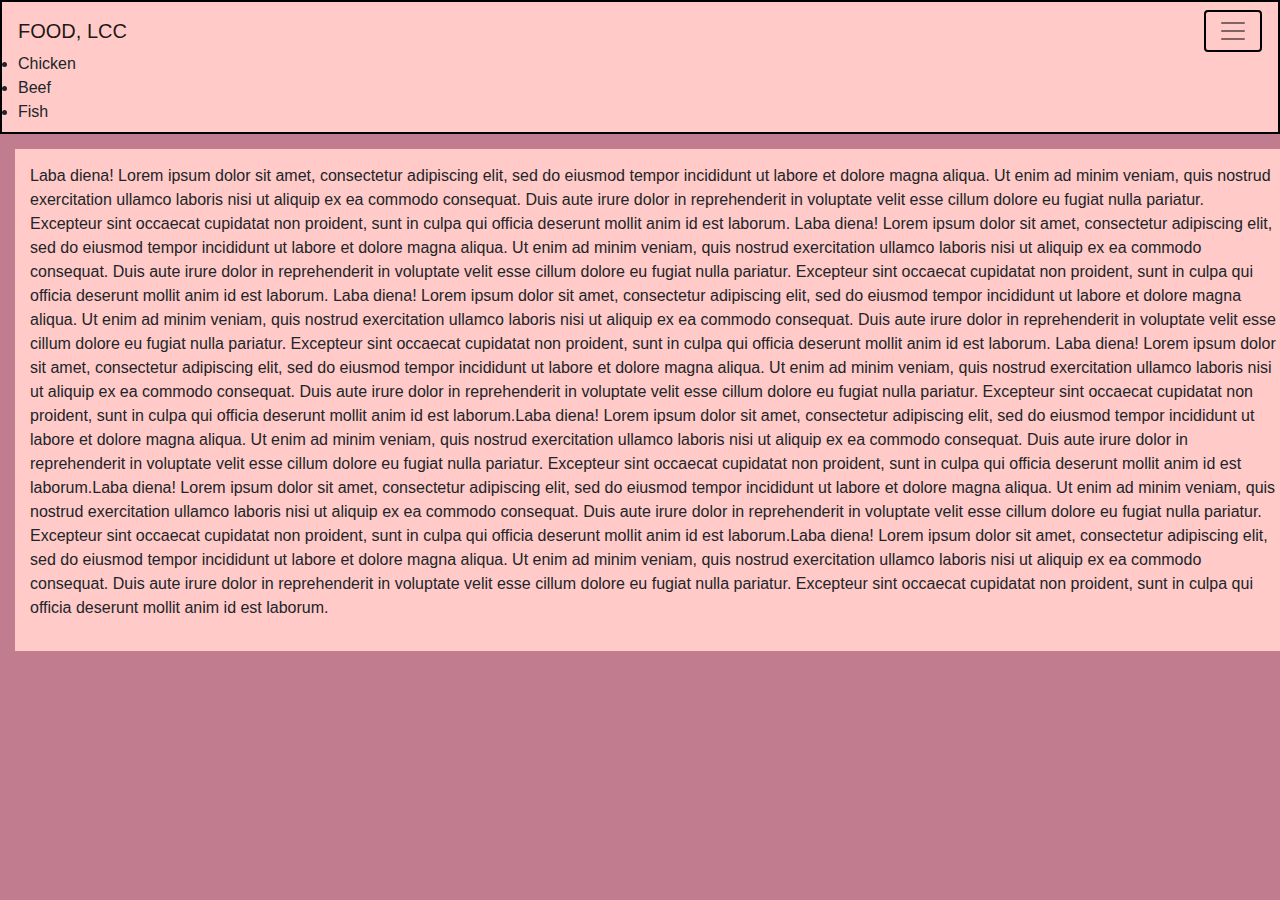
<file: index.html>
<!DOCTYPE html>
<html lang="en">
<head>
      <meta charset="utf-8">
    <meta http-equiv="X-UA-Compatible" content="IE=edge">
    
    <meta name="description" content="">
    <meta name="viewport" content="width=device-width, initial-scale=1">
    <link rel="stylesheet" href="https://stackpath.bootstrapcdn.com/bootstrap/4.3.1/css/bootstrap.min.css"
        integrity="sha384-ggOyR0iXCbMQv3Xipma34MD+dH/1fQ784/j6cY/iJTQUOhcWr7x9JvoRxT2MZw1T" crossorigin="anonymous">
  <title>Module3</title>

  <style> 

  body {

        background-color: #C17D8F;
        --breakpoint-xs: 0;
    --breakpoint-sm: 576px;
    --breakpoint-md: 768px;
    --breakpoint-lg: 992px;
    --breakpoint-xl: 1200px;
    }
    .box {
        background-color: #FFCAC7;
        width: 100%;
        margin: 15px;
        padding: 15px;
        border: 0px;
        border-collapse: separate;
        
    }
    @media (min-width: 992px)
.col-md-4 {
    width: 33.33333333%;
}
@media (min-width: 992px)
.col-md-1, .col-md-10, .col-md-11, .col-md-12, .col-md-2, .col-md-3, .col-md-4, .col-md-5, .col-md-6, .col-md-7, .col-md-8, .col-md-9 {
    float: left;
}
@media (min-width: 768px)
.col-sm-6 {
    width: 50%;
}
@media (min-width: 768px)
.col-sm-1, .col-sm-10, .col-sm-11, .col-sm-12, .col-sm-2, .col-sm-3, .col-sm-4, .col-sm-5, .col-sm-6, .col-sm-7, .col-sm-8, .col-sm-9 {
    float: left;
}
.col-xs-12 {
    width: 100%;
}
.col-xs-1, .col-xs-10, .col-xs-11, .col-xs-12, .col-xs-2, .col-xs-3, .col-xs-4, .col-xs-5, .col-xs-6, .col-xs-7, .col-xs-8, .col-xs-9 {
    float: left;
}
.col-lg-1, .col-lg-10, .col-lg-11, .col-lg-12, .col-lg-2, .col-lg-3, .col-lg-4, .col-lg-5, .col-lg-6, .col-lg-7, .col-lg-8, .col-lg-9, .col-md-1, .col-md-10, .col-md-11, .col-md-12, .col-md-2, .col-md-3, .col-md-4, .col-md-5, .col-md-6, .col-md-7, .col-md-8, .col-md-9, .col-sm-1, .col-sm-10, .col-sm-11, .col-sm-12, .col-sm-2, .col-sm-3, .col-sm-4, .col-sm-5, .col-sm-6, .col-sm-7, .col-sm-8, .col-sm-9, .col-xs-1, .col-xs-10, .col-xs-11, .col-xs-12, .col-xs-2, .col-xs-3, .col-xs-4, .col-xs-5, .col-xs-6, .col-xs-7, .col-xs-8, .col-xs-9 {
    position: relative;
    min-height: 1px;
    padding-right: 15px;
    padding-left: 15px;
}


    @media (min-width: 1240px) {

    .col-lg-1, .col-lg-2,.col-lg-3, .col-lg-4, 
    .col-lg-5, .col-lg-6, .col-lg-7, .col-lg-8, 
    .col-lg-9, .col-lg-10, .col-lg-11, .col-lg-12   } 
    {
        float: left;
    }

    .col-lg-1 {
        width: 8.33%;
    }

    .col-lg-2 {
        width: 16.66%;
    }

    .col-lg-3 {
        width: 25%;
    }
    .col-lg-4 {
width: 33%;
    }
.col-lg-5 {
width: 41.66%;
}
.col-lg-6 {
width: 50%;
}
.col-lg-7 {
width: 58.33%;
}
.col-lg-8 {
width: 66.66%;
}
.col-lg-9 {
width: 74.99%;
}
.col-lg-10 {
width: 83.33%;
}
.col-lg-11 {
width: 91.66%;
}
.col-lg-12{
width: 100%;
}
}

    @media (min-width: 950px) and (max-width: 1199px) {

        .col-md-1, .col-md-2, .col-md-3, .col-md-4, 
        .col-md-5, .col-md-6, .col-md-7, .col-md-8, 
        .col-md-9, .col-md-10, .col-md-11, .col-md-12
        {
            float: left;
        } 

        .col-md-1 {
            width: 8.33%;
        }

        .col-md-2 {
            width: 16.66%;
        }

        .col-md-3 {
            width: 25%;
        }
.col-md-4 {
width: 33%;
}
.col-md-5 {
width: 41.66%;
}
.col-md-6 {
width: 50%;
}
.col-md-7 {
width: 58.33%;
}
.col-md-8 {
width: 66.66%;
}
.col-md-9 {
width: 74.99%;
}
.col-md-10 {
width: 83.33%;
}
.col-md-11 {
width: 91.66%;
}
.col-md-12 {
width: 100%;
}
}

 @media (min-width: 500px) and (max-width: 949px) {

        .col-xs-1, .col-xs-2, .col-xs-3, .col-xs-4, 
        .col-xs-5, .col-xs-6, .col-xs-7, .col-xs-8, 
        .col-xs-9, .col-xs-10, .col-xs-11, .col-xs-12
        {
            float: left;
        } 

        .col-xs-1 {
            width: 8.33%;
        }

        .col-xs-2 {
            width: 16.66%;
        }

        .col-xs-3 {
            width: 25%;
        }
.col-xs-4 {
width: 33%;
}
.col-xs-5 {
width: 41.66%;
}
.col-xs-6 {
width: 50%;
}
.col-xs-7 {
width: 58.33%;
}
.col-xs-8 {
width: 66.66%;
}
.col-xs-9 {
width: 74.99%;
}
.col-xs-10 {
width: 83.33%;
}
.col-xs-11 {
width: 91.66%;
}
.col-xs-12 {
width: 100%;
}
}


    .navbar-toggler-icon {
    display: inline-block;
    width: 1.5em;
    height: 1.5em;
    vertical-align: middle;
    content: "";
    background: no-repeat center center;
    background-size: 100% 100%;
}
.navbar-light .navbar-toggler {
    color: rgba(0,0,0,.5);
    border-color: rgba(0,0,0,.1);
}

@media (min-width: 992px)
.navbar-expand-lg .navbar-toggler {
    display: none;
    }
[type=button]:not(:disabled), 
[type=reset]:not(:disabled), 
[type=submit]:not(:disabled), 
button:not(:disabled) {
    cursor: pointer;
}
.navbar-toggle {
    position: relative;
    float: right;
    padding: 9px 10px;
    margin-top: 8px;
    margin-right: 15px;
    margin-bottom: 8px;
    background-color: transparent;
    background-image: none;
    border: 1px solid transparent;
    border-radius: 4px;
}

    [type=button], [type=reset], [type=submit], button {
    -webkit-appearance: button;
}
button, select {
    text-transform: none;
}
button, input {
    overflow: visible;
}
button, input, optgroup, select, textarea {
    margin: 0;
    font-family: inherit;
    font-size: inherit;
    line-height: inherit;
}
button {
    appearance: button;
    -webkit-writing-mode: horizontal-tb !important;
    text-rendering: auto;
    color: -internal-light-dark(black, white);
    letter-spacing: normal;
    word-spacing: normal;
    text-transform: none;
    text-indent: 0px;
    text-shadow: none;
    display: inline-block;
    text-align: center;
    align-items: flex-start;
    cursor: default;
    background-color: -internal-light-dark(rgb(239, 239, 239), rgb(59, 59, 59));
    box-sizing: border-box;
    margin: 0em;
    font: 400 13.3333px Arial;
    padding: 1px 6px;
    border-width: 2px;
    border-style: outset;
    border-color: -internal-light-dark(rgb(118, 118, 118), rgb(133, 133, 133));
    border-image: initial;
}

</style>
</head>
<body>
    <header>
<nav class="navbar mavbar-expand-lg navbar-light" style="background-color: #FFCAC7; border: 2px solid black;">
    <a class="navbar-brand" href="#">FOOD, LCC</a>
    <button class="navbar-toggler" style="border: black 2px solid;" type="button" data-toggle="collapse" data-target="#navbarNavAltMarkup" aria-controls="navbarNavAltMarkup" aria-expanded="true" aria-label="Toggle navigation">
       <span class="navbar-toggler-icon"></span>
    </button>
    <div class="navbar-collapse justify-content-end collapse show" id="navbarNavAltMarkup" style> 
        <li>Chicken</li>
        <li>Beef</li>
        <li>Fish</li>
        </div>
</nav>
     </header>
           

  <div class="box" class="col-lg-4 col-md-6 col-xs-8">
            <p>
                Laba diena!
                Lorem ipsum dolor sit amet, consectetur adipiscing elit, sed do eiusmod tempor incididunt ut labore et dolore magna aliqua. Ut enim ad minim veniam, quis nostrud exercitation ullamco laboris nisi ut aliquip ex ea commodo consequat. Duis aute irure dolor in reprehenderit in voluptate velit esse cillum dolore eu fugiat nulla pariatur. Excepteur sint occaecat cupidatat non proident, sunt in culpa qui officia deserunt mollit anim id est laborum.    Laba diena!
                Lorem ipsum dolor sit amet, consectetur adipiscing elit, sed do eiusmod tempor incididunt ut labore et dolore magna aliqua. Ut enim ad minim veniam, quis nostrud exercitation ullamco laboris nisi ut aliquip ex ea commodo consequat. Duis aute irure dolor in reprehenderit in voluptate velit esse cillum dolore eu fugiat nulla pariatur. Excepteur sint occaecat cupidatat non proident, sunt in culpa qui officia deserunt mollit anim id est laborum.    Laba diena!
                Lorem ipsum dolor sit amet, consectetur adipiscing elit, sed do eiusmod tempor incididunt ut labore et dolore magna aliqua. Ut enim ad minim veniam, quis nostrud exercitation ullamco laboris nisi ut aliquip ex ea commodo consequat. Duis aute irure dolor in reprehenderit in voluptate velit esse cillum dolore eu fugiat nulla pariatur. Excepteur sint occaecat cupidatat non proident, sunt in culpa qui officia deserunt mollit anim id est laborum. Laba diena!
                Lorem ipsum dolor sit amet, consectetur adipiscing elit, sed do eiusmod tempor incididunt ut labore et dolore magna aliqua. Ut enim ad minim veniam, quis nostrud exercitation ullamco laboris nisi ut aliquip ex ea commodo consequat. Duis aute irure dolor in reprehenderit in voluptate velit esse cillum dolore eu fugiat nulla pariatur. Excepteur sint occaecat cupidatat non proident, sunt in culpa qui officia deserunt mollit anim id est laborum.Laba diena!
                Lorem ipsum dolor sit amet, consectetur adipiscing elit, sed do eiusmod tempor incididunt ut labore et dolore magna aliqua. Ut enim ad minim veniam, quis nostrud exercitation ullamco laboris nisi ut aliquip ex ea commodo consequat. Duis aute irure dolor in reprehenderit in voluptate velit esse cillum dolore eu fugiat nulla pariatur. Excepteur sint occaecat cupidatat non proident, sunt in culpa qui officia deserunt mollit anim id est laborum.Laba diena!
                Lorem ipsum dolor sit amet, consectetur adipiscing elit, sed do eiusmod tempor incididunt ut labore et dolore magna aliqua. Ut enim ad minim veniam, quis nostrud exercitation ullamco laboris nisi ut aliquip ex ea commodo consequat. Duis aute irure dolor in reprehenderit in voluptate velit esse cillum dolore eu fugiat nulla pariatur. Excepteur sint occaecat cupidatat non proident, sunt in culpa qui officia deserunt mollit anim id est laborum.Laba diena!
                Lorem ipsum dolor sit amet, consectetur adipiscing elit, sed do eiusmod tempor incididunt ut labore et dolore magna aliqua. Ut enim ad minim veniam, quis nostrud exercitation ullamco laboris nisi ut aliquip ex ea commodo consequat. Duis aute irure dolor in reprehenderit in voluptate velit esse cillum dolore eu fugiat nulla pariatur. Excepteur sint occaecat cupidatat non proident, sunt in culpa qui officia deserunt mollit anim id est laborum.
            </p>
        </div>
    </header>
     <script src="https://code.jquery.com/jquery-3.3.1.slim.min.js"
        integrity="sha384-q8i/X+965DzO0rT7abK41JStQIAqVgRVzpbzo5smXKp4YfRvH+8abtTE1Pi6jizo" crossorigin="anonymous">
    </script>
    <script src="https://cdnjs.cloudflare.com/ajax/libs/popper.js/1.14.7/umd/popper.min.js"
        integrity="sha384-UO2eT0CpHqdSJQ6hJty5KVphtPhzWj9WO1clHTMGa3JDZwrnQq4sF86dIHNDz0W1" crossorigin="anonymous">
    </script>
    <script src="https://stackpath.bootstrapcdn.com/bootstrap/4.3.1/js/bootstrap.min.js"
        integrity="sha384-JjSmVgyd0p3pXB1rRibZUAYoIIy6OrQ6VrjIEaFf/nJGzIxFDsf4x0xIM+B07jRM" crossorigin="anonymous">
    </script>
</body>
</html>
</file>
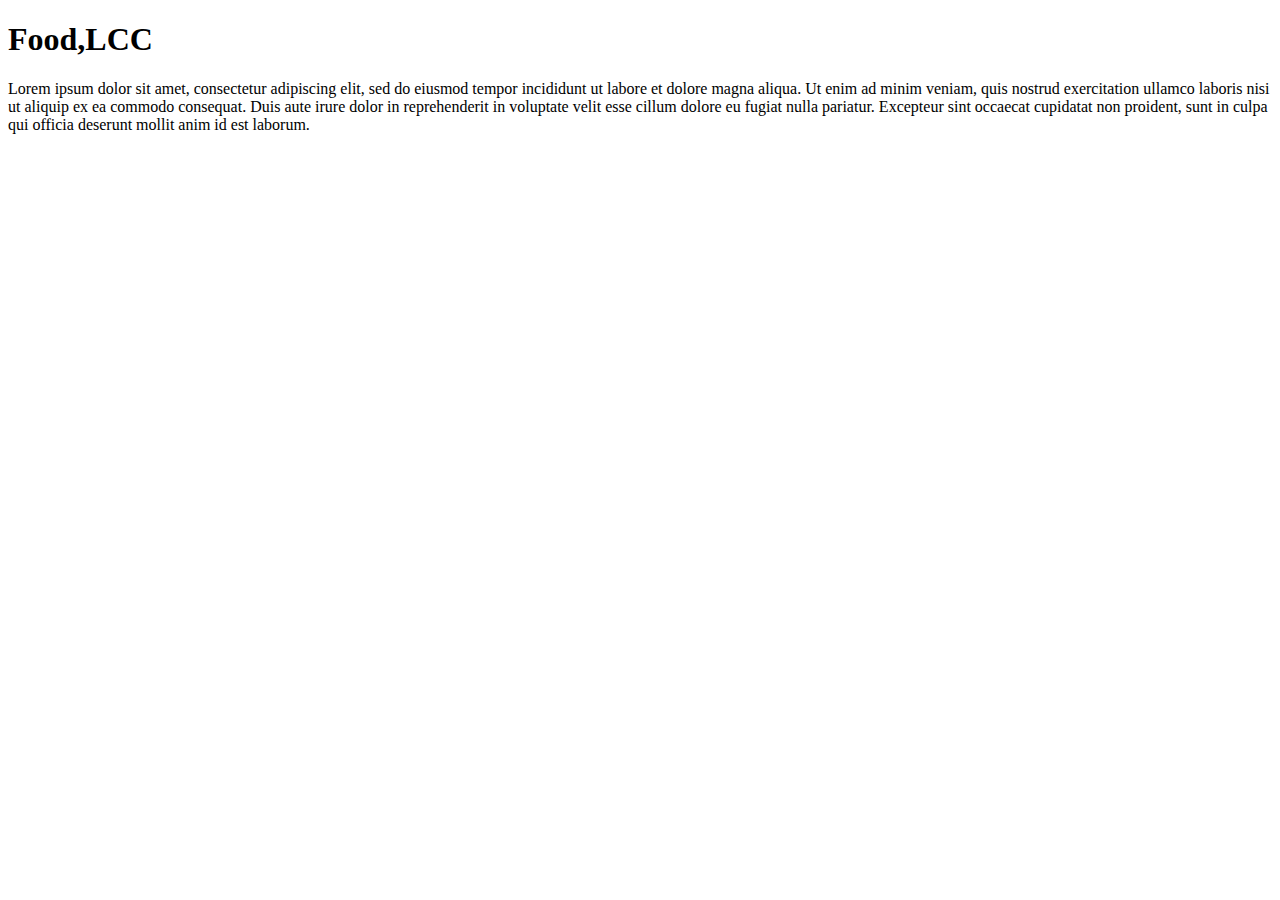
<file: newtry.html>
<!DOCTYPE html>
<html lang="en">
<head>
	<meta charset="utf-8">
    <meta http-equiv="X-UA-Compatible" content="IE=edge">
    <meta name="viewport" content="width=device-width, initial-scale=1">
	<title>Module3</title>
	<style> 
		@media (min-width: 1200px) {

    .col-lg-1, .col-lg-2,.col-lg-3, .col-lg-4, 
    .col-lg-5, .col-lg-6, .col-lg-7, .col-lg-8, 
    .col-lg-9, .col-lg-10, .col-lg-11, .col-lg-12   } 
    {
        float: left;
    }

    .col-lg-1 {
        width: 8.33%;
    }

    .col-lg-2 {
        width: 16.66%;
    }

    .col-lg-3 {
        width: 25%;
    }
    .col-lg-4 {
width: 33%;
    }
.col-lg-5 {
width: 41.66%;
}
.col-lg-6 {
width: 50%;
}
.col-lg-7 {
width: 58.33%;
}
.col-lg-8 {
width: 66.66%;
}
.col-lg-9 {
width: 74.99%;
}
.col-lg-10 {
width: 83.33%;
}
.col-lg-11 {
width: 91.66%;
}
.col-lg-12{
width: 100%;
}
}

    @media (min-width: 950px) and (max-width: 1199px) {

        .col-md-1, .col-md-2, .col-md-3, .col-md-4, 
        .col-md-5, .col-md-6, .col-md-7, .col-md-8, 
        .col-md-9, .col-md-10, .col-md-11, .col-md-12
        {
            float: left;
        } 

        .col-md-1 {
            width: 8.33%;
        }

        .col-md-2 {
            width: 16.66%;
        }

        .col-md-3 {
            width: 25%;
        }
.col-md-4 {
width: 33%;
}
.col-md-5 {
width: 41.66%;
}
.col-md-6 {
width: 50%;
}
.col-md-7 {
width: 58.33%;
}
.col-md-8 {
width: 66.66%;
}
.col-md-9 {
width: 74.99%;
}
.col-md-10 {
width: 83.33%;
}
.col-md-11 {
width: 91.66%;
}
.col-md-12 {
width: 100%;
}
}
</style>
</head>
<body>
	<header class="header">
		<h1> Food,LCC </h1>
	</header>
	<div class="First" class="col-lg-4 col-md-6">
            <p>
                Lorem ipsum dolor sit amet, consectetur adipiscing elit, sed do eiusmod tempor incididunt ut labore et dolore magna aliqua. Ut enim ad minim veniam, quis nostrud exercitation ullamco laboris nisi ut aliquip ex ea commodo consequat. Duis aute irure dolor in reprehenderit in voluptate velit esse cillum dolore eu fugiat nulla pariatur. Excepteur sint occaecat cupidatat non proident, sunt in culpa qui officia deserunt mollit anim id est laborum.
            </p>
        </div>

</body>
</html>
</file>
